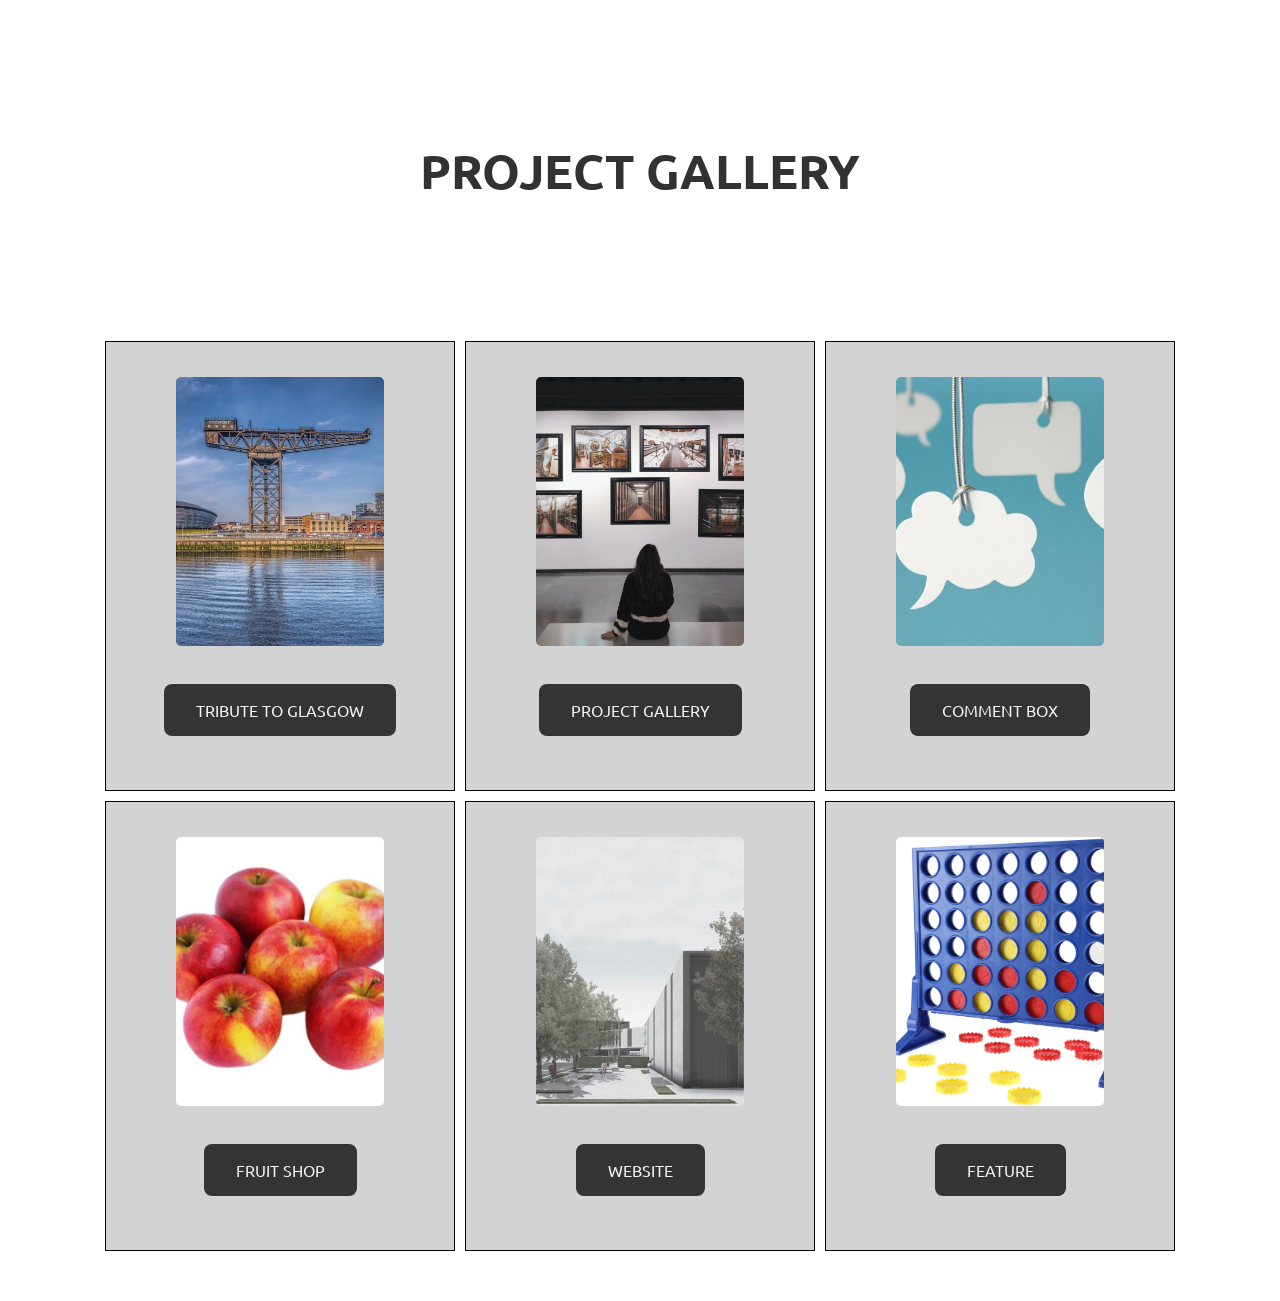
<file: index.html>
<!DOCTYPE html>
<html lang="en-GB">
<head>
<title>Project Gallery </title>
<meta charset="UTF-8">
<meta name="viewport" content="width=device-width, initial-scale=1">
<link rel="stylesheet" href="./project-gallery-styles.css">
<link rel="stylesheet" href="https://fonts.googleapis.com/css?family=Ubuntu">
</head>

<body>

  <header class="header" style="max-width:100%">
    <div>
    <h1 class="large-text">PROJECT GALLERY</h1>
    </div>
    </header>

  <br> <br>
<!-- !PAGE CONTENT! -->

<div class="container">
  <ul class="image-gallery">
    <li>
      <img src="./images/glasgow.jpg" alt="Tribute">
      <br>
      <a href="https://laurak0.github.io/Tribute-Page/" class="button">TRIBUTE TO GLASGOW</a>
    </li>
    <li>
      <img src="./images/gallery.jpeg" alt="Project-Gallery">
      <br>
      <a href="https://laurak0.github.io/Project-Gallery/" class="button">PROJECT GALLERY</a>
    </li>
    <li>
      <img src="./images/comments.jpeg" alt="Comment-Box">
      <br>
      <a href="https://laurak0.github.io/Comment-Box/" class="button">COMMENT BOX</a>
    </li>
    <li>
      <img src="./images/apples.jpeg" alt="Fruit-Shop">
      <br>
      <a href="https://laurak0.github.io/Fruit-Basket/" class="button">FRUIT SHOP</a>
    </li>
    <li>
      <img src="./images/stage-5-render.jpg" alt="Website">
      <br>
      <a href="https://laurak0.github.io/Website/" class="button">WEBSITE</a>
    </li>
    <li>
      <img src="./images/connect-four.jpg" alt="Feature">
      <br>
      <a href="https://laurak0.github.io/Feature/" class="button">FEATURE</a>
    </li>
  </ul>
</div>


<!-- End page content -->

</body>
</html>
</file>
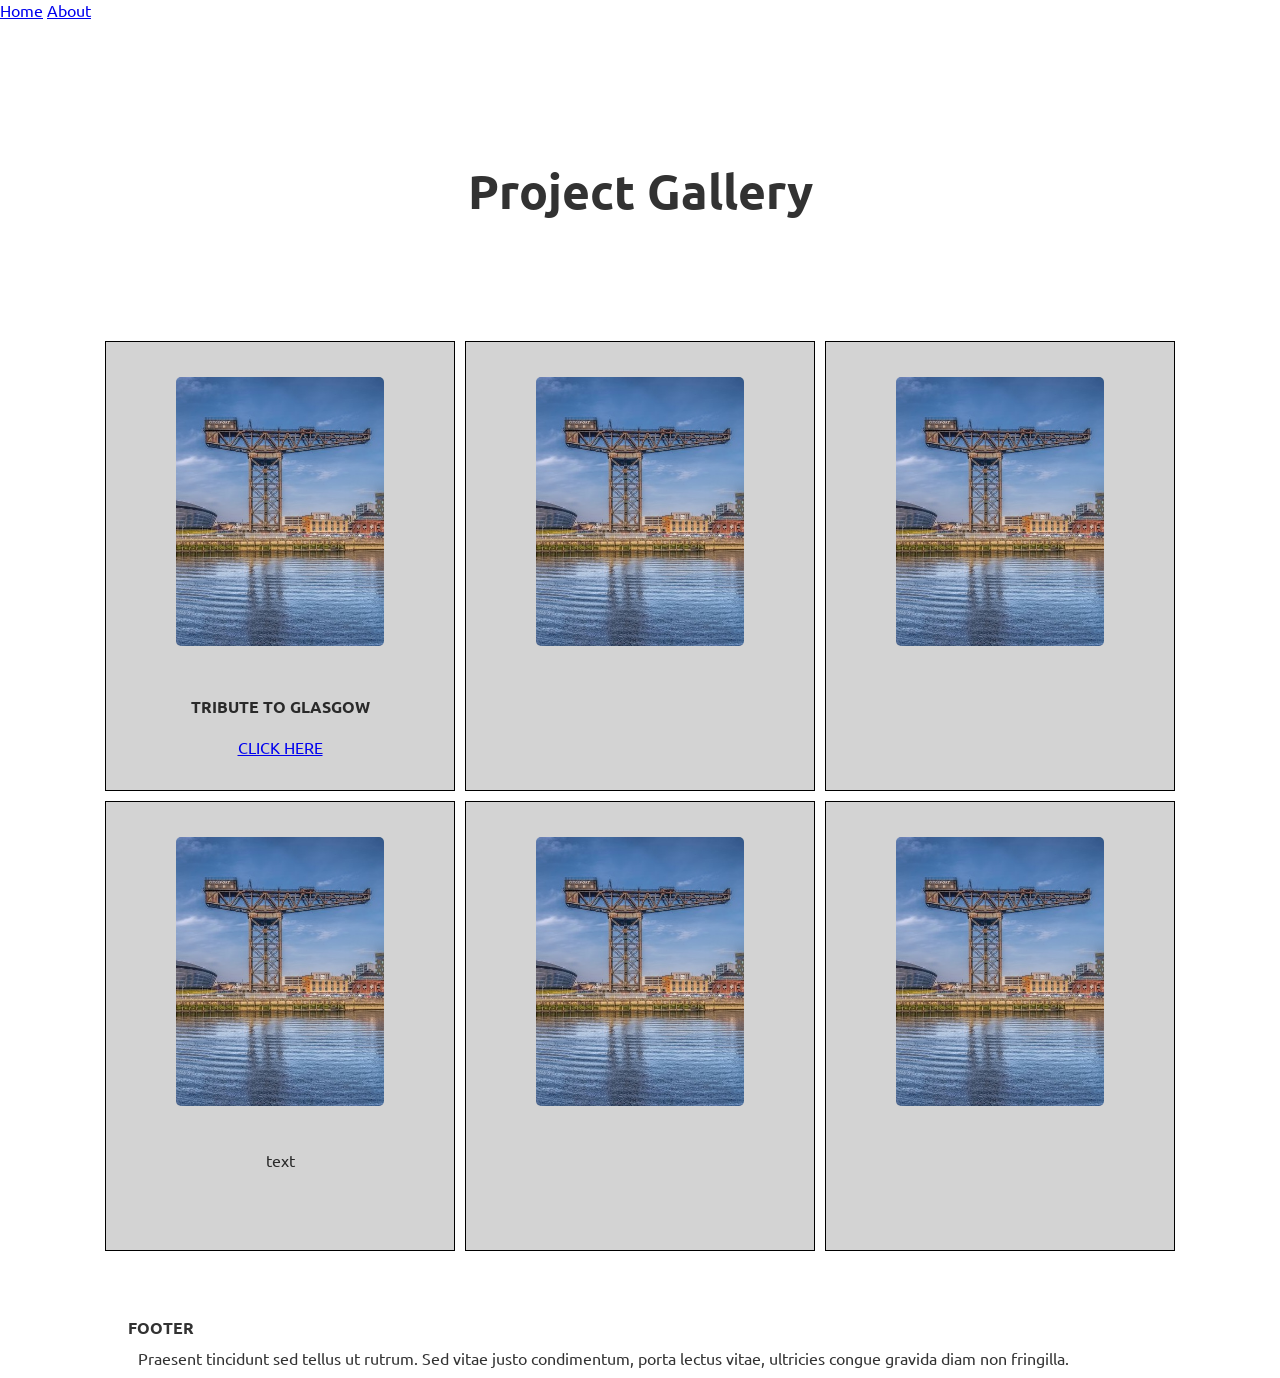
<file: project-gallery.html>
<!DOCTYPE html>
<html lang="en-GB">
<head>
<title>Project Gallery </title>
<meta charset="UTF-8">
<meta name="viewport" content="width=device-width, initial-scale=1">
<link rel="stylesheet" href="./project-gallery-styles.css">
<link rel="stylesheet" href="https://fonts.googleapis.com/css?family=Ubuntu">
</head>

<body>

  <header class="header" style="max-width:100%">
    <div>
      <div class="topnav">
        <a href="#">Home</a>
        <a href="./About_LK.html">About</a>
      </div>  
    <h1 class="large-text">Project Gallery</h1>
    </div>
    </header>

  <br>
<!-- !PAGE CONTENT! -->

<div class="container">
  <ul class="image-gallery">
    <li>
      <img src="./images/glasgow.jpg" alt="Glasgow">
      <h3>TRIBUTE TO GLASGOW</h3>
      <br>
      <a href="https://laurak0.github.io/Tribute-Page/" class="button1">CLICK HERE</a>
    </li>
    <li>
      <img src="./images/glasgow.jpg" alt="Glasgow">
    </li>
    <li>
      <img src="./images/glasgow.jpg" alt="Glasgow">
    </li>
    <li>
      <img src="./images/glasgow.jpg" alt="Glasgow">
      <p>text</p>
    </li>
    <li>
      <img src="./images/glasgow.jpg" alt="Glasgow">
    </li>
    <li>
      <img src="./images/glasgow.jpg" alt="Glasgow">
    </li>
  </ul>
</div>

  <!-- Footer -->
  <footer class="">
    <div class="">
      <h3>FOOTER</h3>
      <p>Praesent tincidunt sed tellus ut rutrum. Sed vitae justo condimentum, porta lectus vitae, ultricies congue gravida diam non fringilla.</p>
    </div>

  </footer>

<!-- End page content -->
</div>

</body>
</html>
</file>
<file: project-gallery-styles.css>
/* Project Gallery 18/07/2022 by Laura Keating */
* {
  margin: 0;
  padding: 0;
  box-sizing: border-box;
}

body,h1,h2,h3,h4,h5,h6 {
  font-family: "Ubuntu", sans-serif
}

h1 {
  position:relative;
  color:BLACK;
  opacity: 0.8;
  top:40px;
  font-size: 300%;
  text-align: center;
  padding: 100px;
}

h2 {
  font-size: 200%;
  color:BLACK;
  opacity: 0.8;
}

h3 {
  font-size: 100%;
  color:BLACK;
  opacity: 0.8;
  padding-top: 1em;
  margin-left: 10%;
  margin-right: 10%;
}

p {
  color:BLACK;
  opacity: 0.8;
  font-size: 100%;
  padding: 10px;
  margin-left: 10%;
  margin-right: 10%;
}

/* BUTTON */
.button {
  background-color: black;
  opacity: 0.75;
  border: none;
  border-radius: 0.5em;
  color: white;
  padding: 16px 32px;
  text-align: center;
  font-size: 16px;
  margin: 4px 2px;
  transition: 0.3s;
  display: inline-block;
  text-decoration: none;
  cursor: pointer;
}

.button:hover {opacity: 1}

/* flexbox */

ul {
  list-style: none;
}

.image-gallery {
  display: flex;
  flex-wrap: wrap;
  justify-content: center;
  gap: 10px;
}

.image-gallery > li {
  flex-basis: 350px; /*width: 350px;*/
  position: relative;
  cursor: pointer;
  background-color: lightgray;
  border:0.1em solid black;
  justify-content: center;
  text-align: center;
  height:450px;
}


.image-gallery::after {
  content: "";
  flex-basis: 350px;
}

.image-gallery li img {
  object-fit: cover;
  width: 60%;
  height: 60%;
  margin-top: 10%;
  margin-left: 20%;
  margin-right: 20%;
  margin-bottom:10%;
  vertical-align: middle;
  border-radius: 5px;
}


.container {
  padding: 40px 5%;
}

/* hover */
.image-gallery li:hover .overlay {
  transform: scale(1);
}


  @media all and (max-width:30em){
    a.button1{
      display:block;
      margin:0.4em auto;
    }
  }

  @media only screen and (max-width: 1200px)  {
    .image-gallery > li  {
      flex-basis: 300px;
      height:350px;
    }
  
.container {
  padding: 10px;
}

    a.button1{
      font-size: 80%;
    }
  }
</file>
